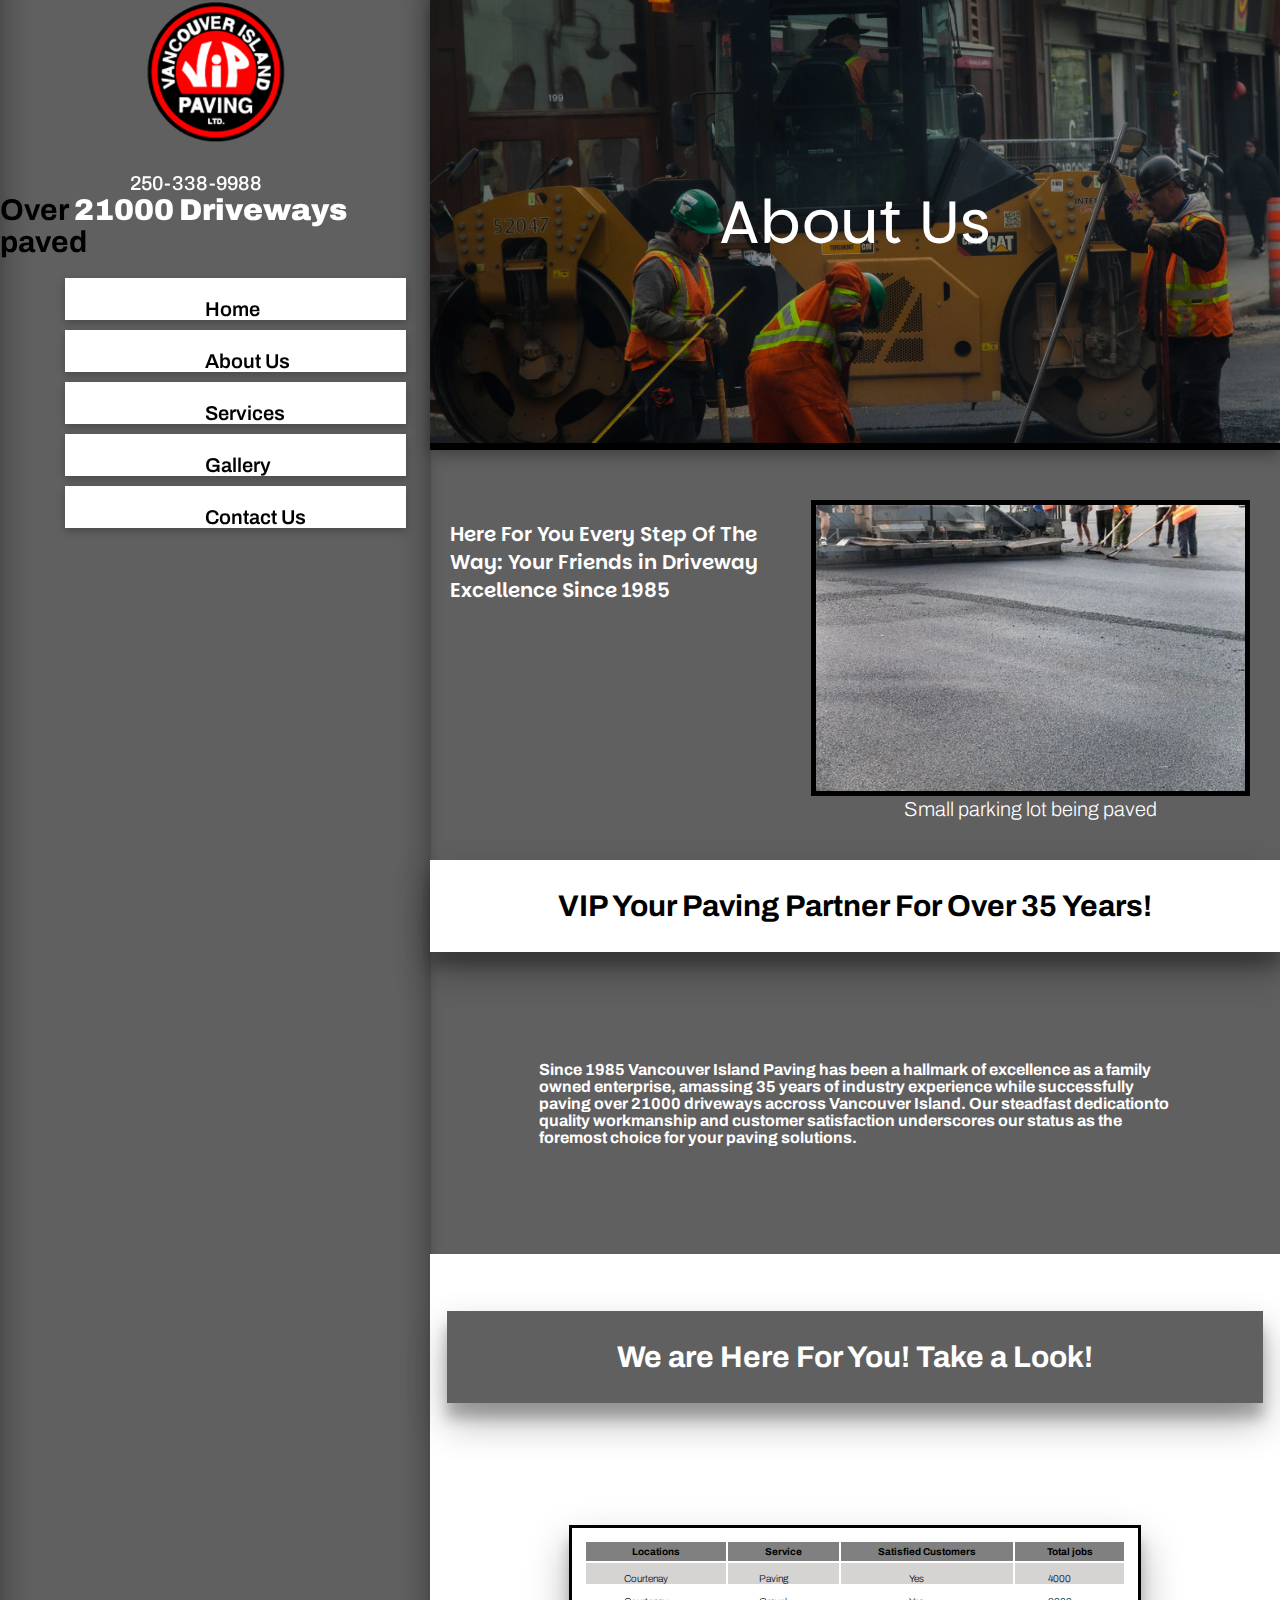
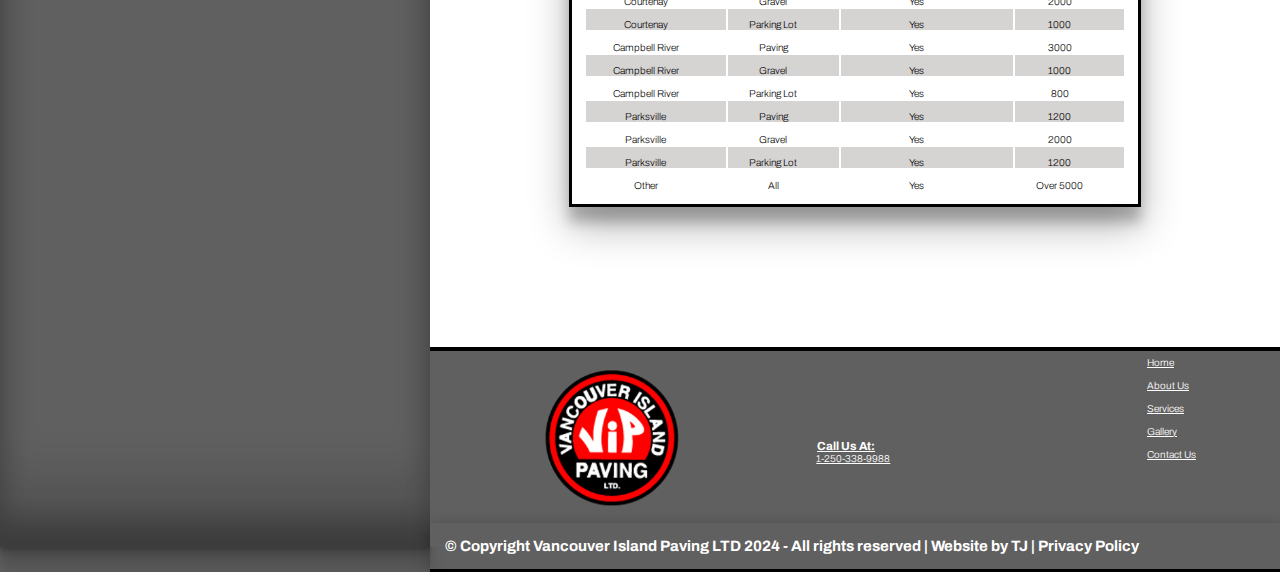
<file: about.html>
<!DOCTYPE html>
<html lang="en">
  <head>
    <link rel="preconnect" href="https://fonts.googleapis.com" />
    <link rel="preconnect" href="https://fonts.gstatic.com" crossorigin />
    <link
      href="https://fonts.googleapis.com/css2?family=Archivo:ital,wght@0,100..900;1,100..900&family=Crimson+Text&family=Fira+Sans+Condensed:ital@0;1&family=Ubuntu:ital,wght@0,300;0,400;0,500;0,700;1,300;1,400;1,500;1,700&display=swap"
      rel="stylesheet"
    />
    <link
      href="https://fonts.googleapis.com/css2?family=Archivo:ital,wght@0,100..900;1,100..900&family=Crimson+Text&family=Fira+Sans+Condensed:ital@0;1&family=Parkinsans:wght@300..800&family=Ubuntu:ital,wght@0,300;0,400;0,500;0,700;1,300;1,400;1,500;1,700&display=swap"
      rel="stylesheet"
    />
    <link rel="stylesheet" href="style.css" />
    <link rel="index" href="index.html" />
    <meta charset="UTF-8" />
    <meta name="viewport" content="width=device-width, initial-scale=1.0" />
    <title>Vancouver Island Paving</title>
  </head>
  <body class="about__body">
    <header>
      <div class="header__scroll__container">
        <img src="Images/LOGO.webp" alt="Vancouver island paving Logo" />
        <div class="header__contact">
          <a href="phone">250-338-9988</a>
          <h2>Over <b>21000 Driveways</b> paved</h2>
        </div>
        <div class="off-screen-menu">
          <ul>
            <li><a href="index.html">Home</a></li>
            <li><a href="about.html">About Us</a></li>
            <li><a href="index.html">Services</a></li>
            <li><a href="gallery.html">Gallery</a></li>
            <li><a href="index.html">Contact Us</a></li>
          </ul>
        </div>
      </div>
      <nav>
        <div class="ham-menu">
          <span></span>
          <span></span>
          <span></span>
        </div>
      </nav>
    </header>
    <div class="wrapper__hero">
      <section class="about__hero">
        <h1>About Us</h1>
      </section>
    </div>
    <section class="meet__the__team">
      <div>
        <h1>
          Here For You Every Step Of The Way: Your Friends in Driveway
          Excellence Since 1985
        </h1>
        <figure>
          <img
            src="Images2/About__us__img__1.webp"
            alt="picture of men paving"
          />
          <figcaption>Small parking lot being paved</figcaption>
        </figure>
      </div>
      <h2>VIP Your Paving Partner For Over 35 Years!</h2>
      <h3>
        Since 1985 Vancouver Island Paving has been a hallmark of excellence as
        a family owned enterprise, amassing 35 years of industry experience
        while successfully paving over 21000 driveways accross Vancouver Island.
        Our steadfast dedicationto quality workmanship and customer satisfaction
        underscores our status as the foremost choice for your paving solutions.
      </h3>
    </section>
    <section class="information__about__us">
      <h2>We are Here For You! Take a Look!</h2>
      <div class="table__container">
        <table>
          <tr>
            <th>Locations</th>
            <th>Service</th>
            <th>Satisfied Customers</th>
            <th>Total jobs</th>
          </tr>

          <tr>
            <td>Courtenay</td>
            <td>Paving</td>
            <td>Yes</td>
            <td>4000</td>
          </tr>
          <tr>
            <td>Courtenay</td>
            <td>Gravel</td>
            <td>Yes</td>
            <td>2000</td>
          </tr>
          <tr>
            <td>Courtenay</td>
            <td>Parking Lot</td>
            <td>Yes</td>
            <td>1000</td>
          </tr>
          <tr>
            <td>Campbell River</td>
            <td>Paving</td>
            <td>Yes</td>
            <td>3000</td>
          </tr>
          <tr>
            <td>Campbell River</td>
            <td>Gravel</td>
            <td>Yes</td>
            <td>1000</td>
          </tr>
          <tr>
            <td>Campbell River</td>
            <td>Parking Lot</td>
            <td>Yes</td>
            <td>800</td>
          </tr>
          <tr>
            <td>Parksville</td>
            <td>Paving</td>
            <td>Yes</td>
            <td>1200</td>
          </tr>
          <tr>
            <td>Parksville</td>
            <td>Gravel</td>
            <td>Yes</td>
            <td>2000</td>
          </tr>
          <tr>
            <td>Parksville</td>
            <td>Parking Lot</td>
            <td>Yes</td>
            <td>1200</td>
          </tr>
          <tr>
            <td>Other</td>
            <td>All</td>
            <td>Yes</td>
            <td>Over 5000</td>
          </tr>
        </table>
      </div>
    </section>
    <footer>
      <div class="footer__contact">
        <img src="Images/LOGO.webp" alt="Vancouver island paving Logo" />
        <div class="footer__call__us">
          <a href="#"
            ><h3>Call Us At:</h3>
            1-250-338-9988</a
          >
        </div>
        <ul>
          <li><a href="index.html">Home</a></li>
          <li><a href="about.html">About Us</a></li>
          <li><a href="index.html">Services</a></li>
          <li><a href="index.html">Gallery</a></li>
          <li><a href="#contant__us">Contact Us</a></li>
        </ul>
      </div>
      <h2>
        © Copyright Vancouver Island Paving LTD 2024 - All rights reserved |
        Website by TJ | Privacy Policy
      </h2>
    </footer>
    <script src="script.js"></script>
  </body>
</html>
</file>
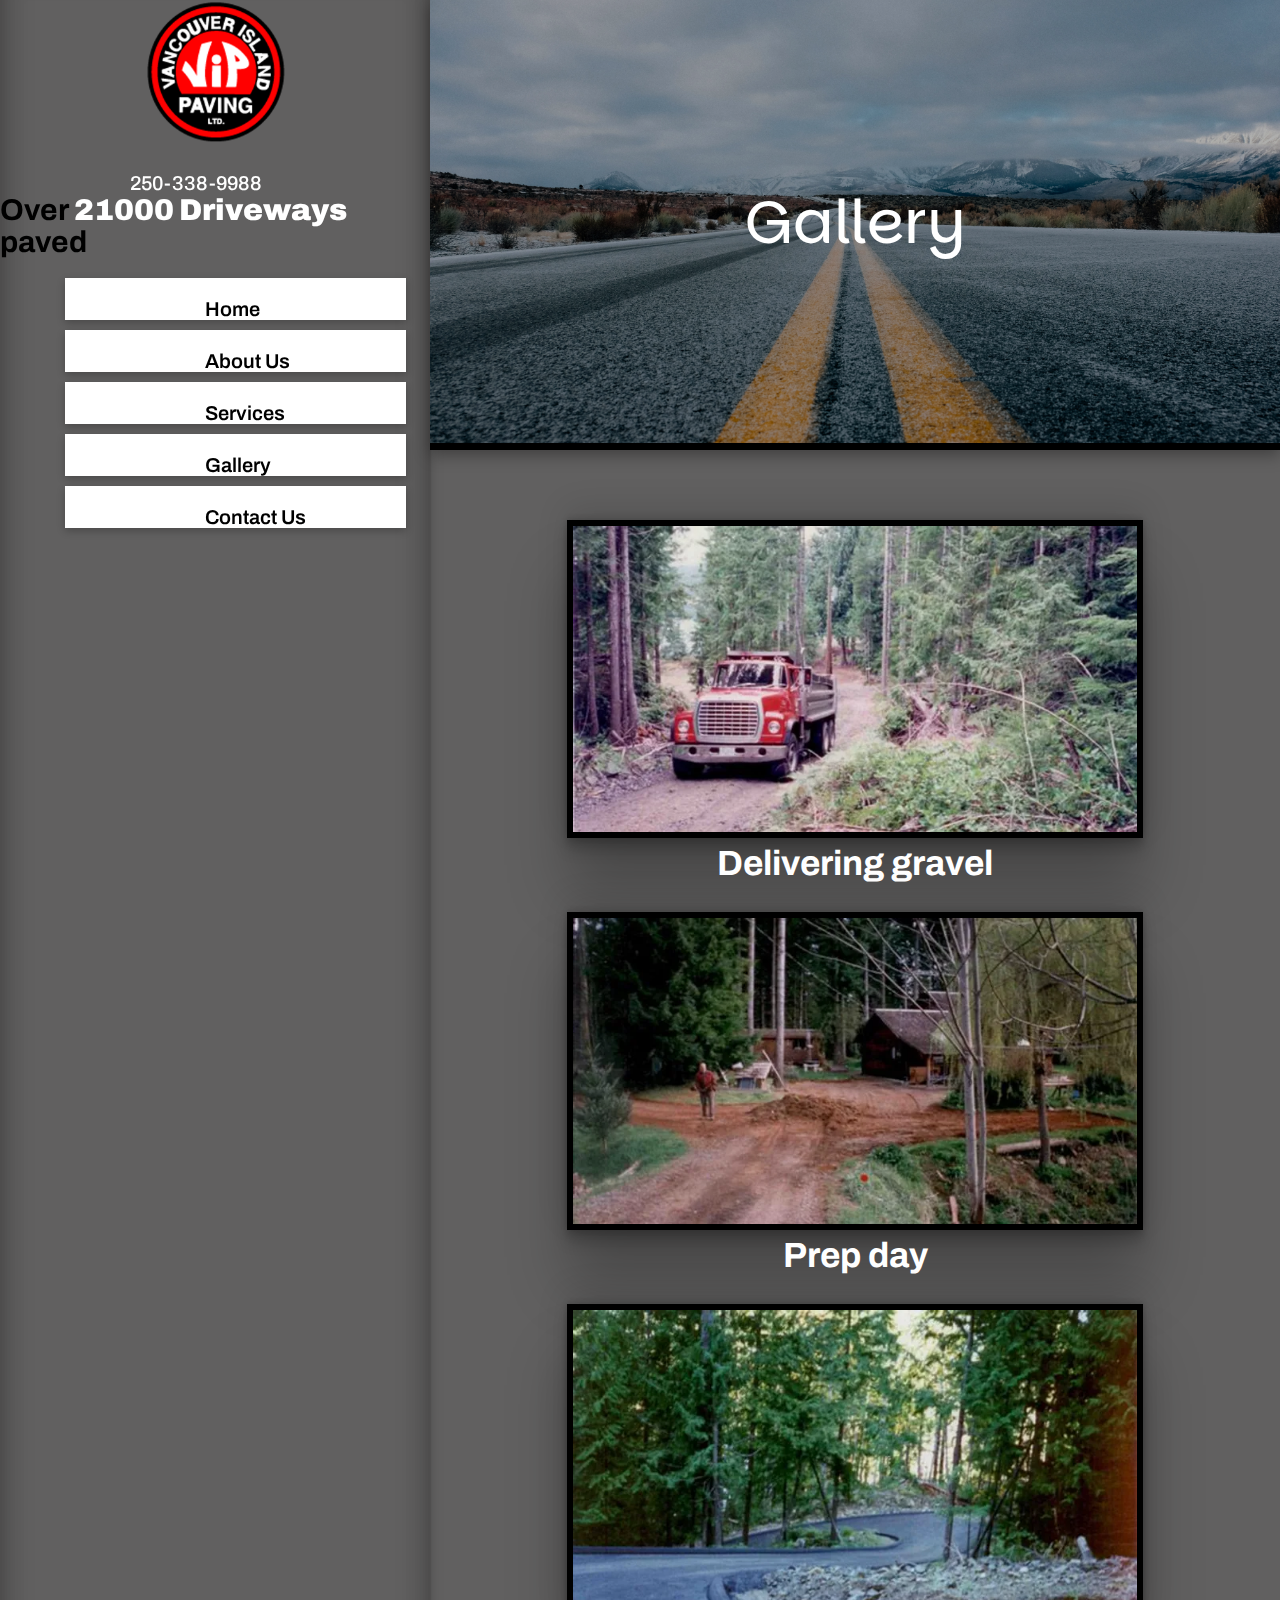
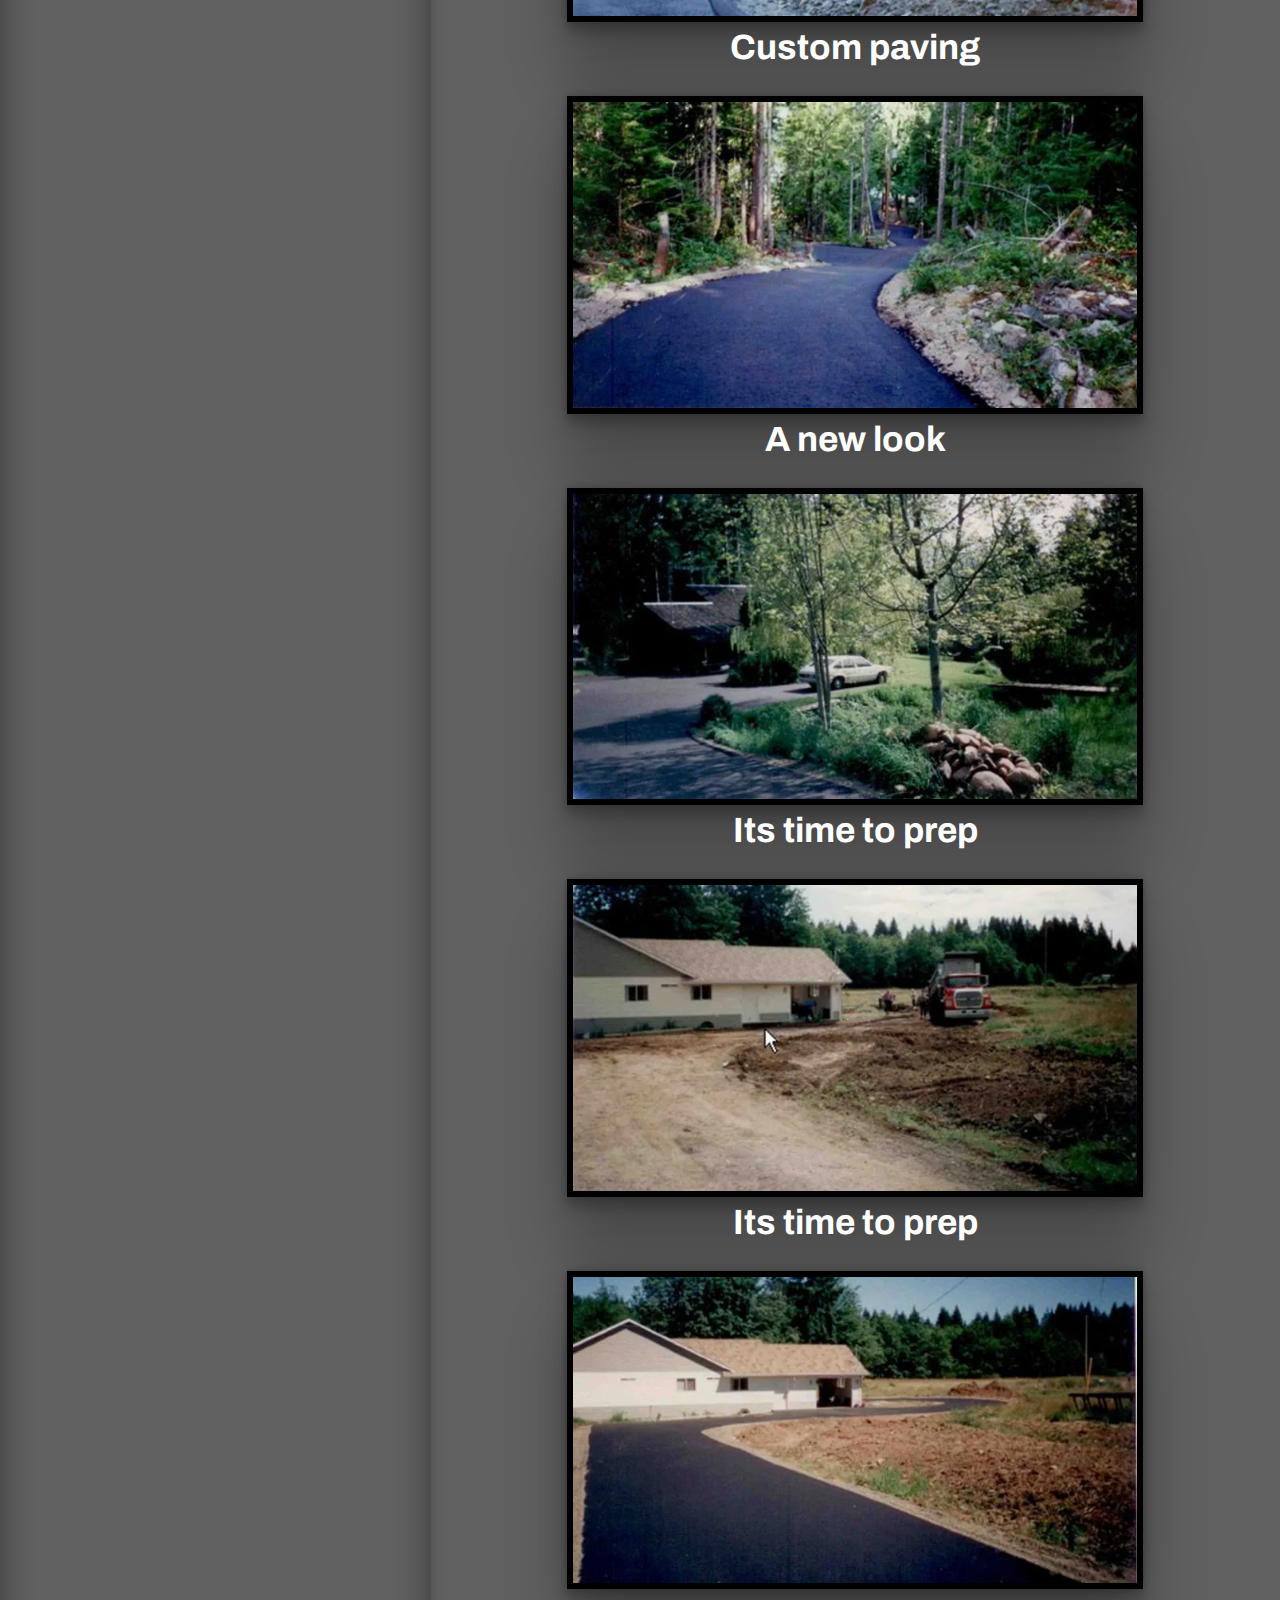
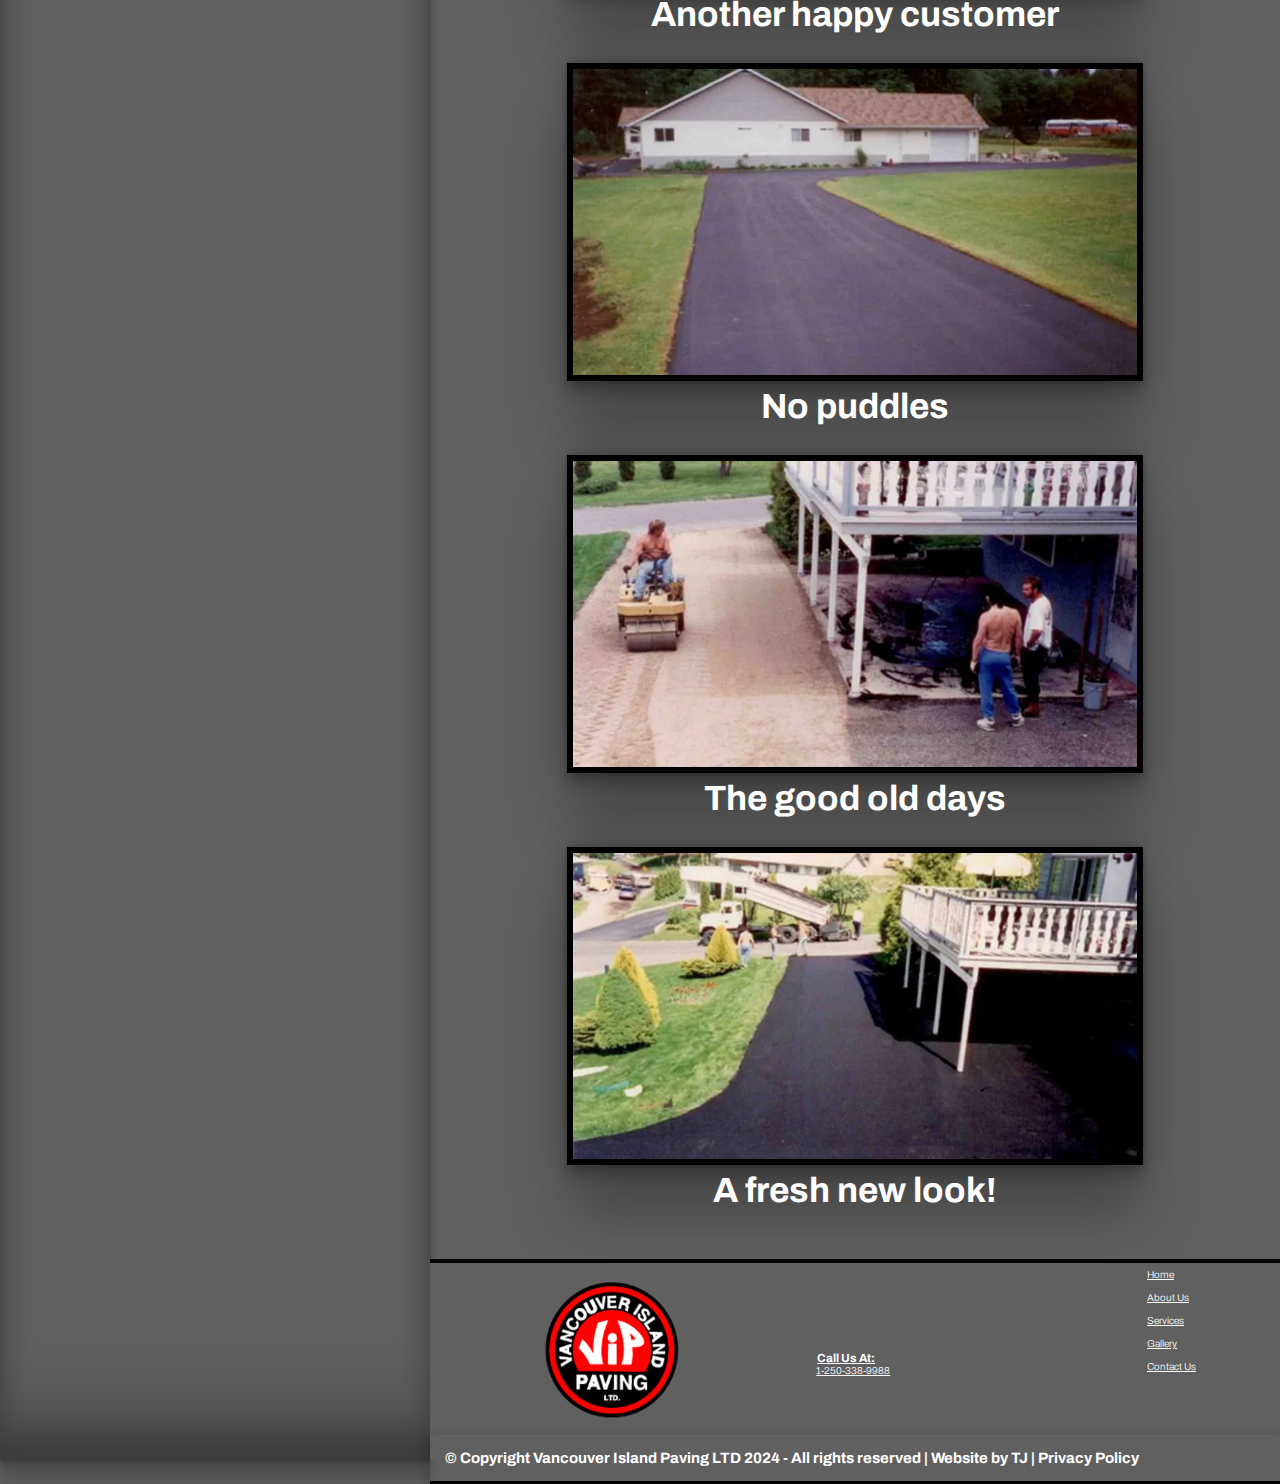
<file: gallery.html>
<!DOCTYPE html>
<html lang="en">
  <head>
    <link rel="stylesheet" href="style.css" />
    <link rel="index" href="index.html" />
    <meta name="viewport" content="width=device-width, initial-scale=1.0" />
    <link rel="preconnect" href="https://fonts.googleapis.com" />
    <link rel="preconnect" href="https://fonts.gstatic.com" crossorigin />
    <link
      href="https://fonts.googleapis.com/css2?family=Archivo:ital,wght@0,100..900;1,100..900&family=Crimson+Text&family=Fira+Sans+Condensed:ital@0;1&family=Ubuntu:ital,wght@0,300;0,400;0,500;0,700;1,300;1,400;1,500;1,700&display=swap"
      rel="stylesheet"
    />
    <link
      href="https://fonts.googleapis.com/css2?family=Archivo:ital,wght@0,100..900;1,100..900&family=Crimson+Text&family=Fira+Sans+Condensed:ital@0;1&family=Parkinsans:wght@300..800&family=Ubuntu:ital,wght@0,300;0,400;0,500;0,700;1,300;1,400;1,500;1,700&display=swap"
      rel="stylesheet"
    />
    <meta charset="UTF-8" />
    <meta name="viewport" content="width=device-width, initial-scale=1.0" />
    <title>Vancouver Island Paving</title>
  </head>
  <body class="gallery__body">
    <header>
      <div class="header__scroll__container">
        <img src="Images/LOGO.webp" alt="Vancouver island paving Logo" />
        <div class="header__contact">
          <a href="phone">250-338-9988</a>
          <h2>Over <b>21000 Driveways</b> paved</h2>
        </div>
        <div class="off-screen-menu">
          <ul>
            <li><a href="index.html">Home</a></li>
            <li><a href="aboutus.html">About Us</a></li>
            <li><a href="#">Services</a></li>
            <li><a href="services.html">Gallery</a></li>
            <li><a href="#contact_us">Contact Us</a></li>
          </ul>
        </div>
      </div>
      <nav>
        <div class="ham-menu">
          <span></span>
          <span></span>
          <span></span>
        </div>
      </nav>
    </header>
    <div class="wrapper__hero">
      <section class="gallery__hero">
        <h1>Gallery</h1>
      </section>
    </div>
    <section class="gallery">
      <figure>
        <figcaption>
          <img src="Images2/Gallery_img_2.webp" alt="gravel delivery photo" />
          <h3>Delivering gravel</h3>
        </figcaption>
      </figure>
      <figure>
        <figcaption>
          <img src="Images2/Gallery_img_3.webp" alt="prepping a job" />
          <h3>Prep day</h3>
        </figcaption>
      </figure>
      <figure>
        <figcaption>
          <img src="Images2/Galler_img_4.webp" alt="custom paving job" />
          <h3>Custom paving</h3>
        </figcaption>
      </figure>
      <figure>
        <figcaption>
          <img
            src="Images2/Gallery_img_5.webp"
            alt="a new drivway freshly paved"
          />
          <h3>A new look</h3>
        </figcaption>
      </figure>
      <figure>
        <figcaption>
          <img
            src="Images2/Gallery_img_6.webp"
            alt="the paving crew prepping a job"
          />
          <h3>Its time to prep</h3>
        </figcaption>
      </figure>
      <figure>
        <figcaption>
          <img
            src="Images2/Gallery_img_7.webp"
            alt="The paving crew prepping a job"
          />
          <h3>Its time to prep</h3>
        </figcaption>
      </figure>
      <figure>
        <figcaption>
          <img
            src="Images2/Gallery_img_8.webp"
            alt="a paving job accomplished"
          />
          <h3>Another happy customer</h3>
        </figcaption>
      </figure>
      <figure>
        <figcaption>
          <img
            src="Images2/Gallery_img_9.webp"
            alt=" a very flat drivaway with no puddles"
          />
          <h3>No puddles</h3>
        </figcaption>
      </figure>
      <figure>
        <figcaption>
          <img
            src="Images2/Gallery_img_10.webp"
            alt="a very old picture of the paving crew working"
          />
          <h3>The good old days</h3>
        </figcaption>
      </figure>
      <figure>
        <figcaption>
          <img
            src="Images2/Gallery_img_11.webp"
            alt="a nice new asphalt driveway for a happy customer"
          />
          <h3>A fresh new look!</h3>
        </figcaption>
      </figure>
    </section>
    <footer>
      <div class="footer__contact">
        <img src="Images/LOGO.webp" alt="Vancouver island paving Logo" />
        <div class="footer__call__us">
          <a href="#"
            ><h3>Call Us At:</h3>
            1-250-338-9988</a
          >
        </div>
        <ul>
          <li><a href="index.html">Home</a></li>
          <li><a href="aboutus.html">About Us</a></li>
          <li><a href="index.html">Services</a></li>
          <li><a href="gallery.html">Gallery</a></li>
          <li><a href="index.html">Contact Us</a></li>
        </ul>
      </div>
      <h2>
        © Copyright Vancouver Island Paving LTD 2024 - All rights reserved |
        Website by TJ | Privacy Policy
      </h2>
    </footer>
    <script src="script.js"></script>
  </body>
</html>
</file>
<file: style.css>
* {
  box-sizing: border-box;
  margin: 0;
}

html {
  font-size: 62.5%;
}

body {
  display: grid;
  grid-template-columns: auto auto;
  grid-template-rows: auto auto auto;
  font-family: "Archivo", sans-serif;
  font-weight: 250;
  font-style: normal;
  font-variation-settings: "wdth" 100;
  background-color: rgb(235, 234, 234);
}
body h1 {
  font-family: "Parkinsans", sans-serif;
}

/*---------------------------------------------------10px to 1200px---MOBILE__INDEX__PAGE---------------------------------*/
@media (min-width: 10px) and (max-width: 600px) {
  body {
    display: block;
    background-color: rgb(235, 234, 234);
  }

  header {
    display: flex;
    justify-content: space-between;
    background-color: rgb(235, 234, 234);
    width: 100%;
    padding: 3%;
    align-content: center;
  }
  .header__contact {
    margin: 3%;
    padding: 3%;
    padding-right: 7%;
  }
  .header__contact a {
    text-decoration: none;
    font-size: 1.4rem;
    font-weight: 500;
    color: black;
  }
  .header__contact b {
    font-size: 1.2rem;
  }
  .header__contact h2 {
    font-size: 1rem;
  }

  header img {
    width: 60%;
  }

  .ham-menu {
    color: black;
    text-align: center;
    height: 50px;
    width: 50px;
    margin-left: auto;
    position: relative;
    align-items: flex-end;
  }
  .ham-menu span {
    height: 5px;
    width: 100%;
    background-color: rgb(11, 1, 1);
    border-radius: 25px;
    position: absolute;
    top: 50%;
    left: 50%;
    transform: translate(-50%, -50%);
    transition: 2s ease;
  }
  .ham-menu span:nth-child(1) {
    top: 25%;
  }
  .ham-menu span:nth-child(3) {
    top: 75%;
  }
  .off-screen-menu {
    background-color: rgb(235, 234, 234);
    border: solid black 3px;
    width: 100%;
    max-width: 450px;
    height: 100vh;
    position: fixed;
    right: -450px;
    text-align: center;
    font-size: 3em;
    z-index: 4;
  }
  nav {
    display: flex;
    padding: 1rem;
  }
  .ham-menu.active span:nth-child(1) {
    transform: translate(-50%, -50%) rotate(45deg);
    top: 50%;
  }
  .ham-menu.active span:nth-child(2) {
    opacity: 0;
  }
  .ham-menu.active span:nth-child(3) {
    top: 50%;
    transform: translate(-50%, -50%) rotate(-45deg);
  }
  .off-screen-menu ul {
    list-style: none;
  }
  .off-screen-menu.active ul li {
    list-style: none;
    display: flex;
    flex-direction: column;
    align-content: space-between;
    justify-content: center;
  }

  .off-screen-menu li a {
    text-decoration: none;
    font-weight: 600;
    color: black;
    padding: 2rem;
    margin: 1rem;
    background-color: white;
    border-radius: 25px;
    width: 95%;
    transition: 1s;
    box-shadow: rgba(0, 0, 0, 0.16) 0px 1px 4px, rgb(51, 51, 51) 0px 0px 0px 3px;
  }
  .off-screen-menu li a:hover {
    text-decoration: none;
    font-weight: 600;
    color: white;
    padding: 2rem;
    margin: 1rem;
    background-color: black;
    border-radius: 25px;
    width: 95%;
    transition: 1s;
    box-shadow: rgba(0, 0, 0, 0.16) 0px 1px 4px, rgb(51, 51, 51) 0px 0px 0px 3px;
  }
  .off-screen-menu.active {
    border: solid black 3px;
    border-radius: 25px;
    box-shadow: rgba(0, 0, 0, 0.25) 0px 54px 55px,
      rgba(0, 0, 0, 0.12) 0px -12px 30px, rgba(0, 0, 0, 0.12) 0px 4px 6px,
      rgba(0, 0, 0, 0.17) 0px 12px 13px, rgba(0, 0, 0, 0.09) 0px -3px 5px;
    top: 10rem;
    right: 1rem;
    transition: 2s;
    z-index: 4;
  }
  /*---------------------------------------------HERO SECTION BEGINS HERE---------------------------------------*/
  .hero {
    padding: 20px;
    display: flex;
    flex-direction: column;
    text-align: justify;
    height: 50vh;
    justify-content: center;
    align-items: center;
    background-image: url(Images/yellowlines.jpg);
    background-position: center;
    background-size: cover;
    position: relative;
  }
  .hero > * {
    position: relative;
    z-index: 1;
  }
  .hero:after {
    content: "";
    position: absolute;
    left: 0;
    top: 0;
    width: 100%;
    height: 100%;
    background-color: rgba(0, 0, 0, 0.3);
    z-index: 2;
  }
  .hero h1 {
    font-size: 4rem;
    font-weight: 420;
    color: white;
    z-index: 3;
    font-family: "Parkinsans", sans-serif;
  }
  /*--------------------------------------SCROLL-TO-CONTACT-US-BUTTON--------------------------------*/
  .scroll__to__contact__section {
    background-color: red;
    border-radius: 20px;
    width: 10rem;
    position: sticky;
    z-index: 3;
    left: 50rem;
    transition: 1s;
    padding-bottom: 6px;
  }
  .scroll__to__contact__section:hover {
    background-color: white;
    border-radius: 25px;
    width: 10rem;
    position: sticky;
    z-index: 3;
    transition: 1s;
    cursor: pointer;
  }

  .scroll__to__contact__section h2 {
    padding: 2%;
    text-align: center;
    font-size: 2rem;
  }
  /*-----------------------------------ABOUT-US-SECTION-------------------------------------*/
  .about__us {
    font-size: 1rem;
    line-height: 1.5rem;
    padding: 10%;
    margin: 0;
  }
  .about__us h2 {
    padding: 5%;
    font-weight: 600;
    color: black;
  }
  .about__us h2 b {
    font-size: 2.5rem;
    font-weight: 500;
  }
  .about__us div {
    border-radius: 15px;
    border: red solid 3px;
    padding: 3%;
    margin: 3rem;
    box-shadow: rgba(0, 0, 0, 0.35) 0px 5px 15px;
  }
  /*-------------------------------------SERVICES-SECTION--(INCLUDES 3 SECTIONS)------------------------------*/
  .asphalt__services {
    background-color: rgb(97, 96, 96);
    width: 100%;
    color: white;
  }
  .asphalt__services a {
    float: right;
    margin: 2rem;
    padding: 1rem;
    text-decoration: none;
    background-color: white;
    border: solid red 4px;
    color: #000000;
    font-size: 2rem;
    border-radius: 25px;
    box-shadow: rgba(0, 0, 0, 0.35) 0px 5px 15px;
  }
  .asphalt__services h2 {
    box-shadow: rgba(0, 0, 0, 0.35) 0px 5px 15px;
    margin-bottom: 1rem;
  }
  .asphalt__services img {
    display: flex;
    flex-direction: column;
    text-align: justify;
    height: 70vh;
    width: 100%;
    object-fit: cover;
    justify-content: center;
    align-items: center;
    background-position: center;
    background-size: cover;
    position: relative;
  }
  .asphalt__services h2 {
    padding: 5%;
    font-size: 4rem;
    text-align: center;
  }
  .asphalt__services h3 {
    padding: 5%;
    font-size: 2rem;
    font-weight: 300;
  }
  .gravel__services a {
    float: right;
    margin: 2rem;
    padding: 1rem;
    text-decoration: none;
    background-color: white;
    border: solid red 4px;
    color: black;
    font-size: 2rem;
    border-radius: 25px;
    box-shadow: rgba(0, 0, 0, 0.35) 0px 5px 15px;
  }
  .gravel__services img {
    display: flex;
    flex-direction: column;
    text-align: justify;
    height: 70vh;
    width: 100%;
    object-fit: cover;
    justify-content: center;
    align-items: center;
    background-position: center;
    background-size: cover;
    position: relative;
  }
  .gravel__services h2 {
    padding: 5%;
    font-size: 4rem;
    text-align: center;
    box-shadow: rgba(0, 0, 0, 0.35) 0px 5px 15px;
    margin-bottom: 1rem;
  }
  .gravel__services h3 {
    padding: 5%;
    font-size: 2rem;
    font-weight: 300;
  }
  .parkinglot__services a {
    float: right;
    margin: 2rem;
    padding: 1rem;
    text-decoration: none;
    background-color: white;
    border: solid red 4px;
    color: black;
    font-size: 2rem;
    border-radius: 25px;
    box-shadow: rgba(0, 0, 0, 0.35) 0px 5px 15px;
  }
  .parkinglot__services {
    background-color: rgb(97, 96, 96);
    color: white;
  }
  .parkinglot__services img {
    display: flex;
    flex-direction: column;
    text-align: justify;
    height: 70vh;
    width: 100%;
    object-fit: cover;
    justify-content: center;
    align-items: center;
    background-position: center;
    background-size: cover;
    position: relative;
  }
  .parkinglot__services h2 {
    box-shadow: rgba(0, 0, 0, 0.35) 0px 5px 15px;
    margin-bottom: 1rem;
    padding: 5%;
    font-size: 4rem;
    text-align: center;
  }
  .parkinglot__services h3 {
    padding: 5%;
    font-size: 2rem;
    font-weight: 300;
  }
  /*------------------------------------CONTACT-US-SECTION-------------------------------------*/
  .contact__us {
    width: 80%;
    height: auto;
    border: solid red 4px;
    margin: 3rem auto;
    padding: 2rem;
    box-shadow: rgba(0, 0, 0, 0.35) 0px 5px 15px;
  }
  .contact__us h2 {
    font-size: 3rem;
    padding: 1rem;
    text-align: center;
    border-bottom: black solid 2px;
    margin-bottom: 3rem;
  }
  .contact__us p {
    display: flex;
    align-items: center;
    gap: 2px;
  }
  table {
    font-size: 1rem;
  }
  .txt {
    width: 95%;
    height: 3rem;
    border-radius: 8px;
    margin: 1rem;
  }
  .txtarea {
    width: 95%;
    height: 10rem;
    border-radius: 8px;
    margin: 1rem;
  }

  td {
    padding: 10px 20px 0px 0px;
  }
  .btn {
    width: 95%;
    height: 3rem;
    border-radius: 8px;
    margin: 1rem;
    background-color: rgb(82, 82, 246);
    border-radius: 5px;
  }
  .msg {
    display: flex;
    flex-direction: column;
  }

  .wrapper__contact {
    display: flex;
    flex-direction: column;
  }
  label {
    text-align: center;
    font-size: 2rem;
    padding: 3%;
  }
  .radio {
    padding: 10px;
  }
  .radio-div {
    display: flex;
    gap: 10px;
    padding: 10px;
  }
  /*-------------------------------------------------FOOTER-------------------------------------------*/
  footer {
    display: flex;
    flex-direction: column;
    justify-content: center;
    gap: 3px;
    background-color: rgb(97, 96, 96);
    width: 100%;
    height: auto;
    border-top: solid black 4px;
    color: white;
  }
  footer h2 {
    padding: 1em;
    border-bottom: solid black 3px;
    box-shadow: rgba(0, 0, 0, 0.35) 0px 5px 15px;
    width: 100%;
  }
  .footer__contact {
    display: flex;
    flex-wrap: wrap;
    justify-content: center;
    width: 30rem;
    margin: auto;
  }
  .footer__contact img {
    width: 10rem;
    margin: auto;
    padding: 2rem;
  }
  .footer__contact ul {
    list-style: none;
    justify-content: center;
  }
  .footer__contact a {
    padding: 3%;
    color: white;
    margin: 5%;
    font-weight: 300;
    width: 25rem;
  }
  .footer__contact li {
    padding: 6px;
    width: 15rem;
  }
  .footer__contact h3 {
    padding: 1%;
    margin-top: 3rem;
    margin-right: 0;
  }
  .footer__call__us {
    display: flex;
    align-items: center;
  }
}
/*-----------------------------------------------END-OF-MOBILE----------------------------------*/
/*------------------------------------------------(601PX AND UP)--------------------------------*/
@media (min-width: 601px) and (max-width: 18000px) {
  body {
    display: grid;
    grid-template-columns: auto auto;
    grid-template-rows: auto auto auto auto auto auto auto;
  }

  header {
    align-items: center;
    display: flex;
    flex-direction: column;
    gap: 9rem;
    grid-column: 1;
    grid-row: 1/8;
    width: 43em;
    height: auto;
    background-color: rgb(97, 96, 96);
    color: white;
    box-shadow: rgba(0, 0, 0, 0.17) 0px -23px 25px 0px inset,
      rgba(0, 0, 0, 0.15) 0px -36px 30px 0px inset,
      rgba(0, 0, 0, 0.1) 0px -79px 40px 0px inset,
      rgba(0, 0, 0, 0.06) 0px 2px 1px, rgba(0, 0, 0, 0.09) 0px 4px 2px,
      rgba(0, 0, 0, 0.09) 0px 8px 4px, rgba(0, 0, 0, 0.09) 0px 16px 8px,
      rgba(0, 0, 0, 0.09) 0px 32px 16px;
  }

  .header__contact {
    justify-content: center;
    text-decoration: none;
    font-size: 2rem;
    font-weight: 500;
    color: black;
    padding-top: 2rem;
    align-items: center;
    gap: 10rem;
  }
  .header__scroll__container img {
    width: 14rem;
  }
  .header__contact b {
    color: white;
  }
  .header__contact a {
    text-decoration: none;
    color: white;
    margin-left: 13rem;
    width: 5em;
  }
  .off-screen-menu a {
    color: black;
    font-size: 2rem;
    font-weight: 600;
    text-decoration: none;
    transition: 4s;
  }
  .off-screen-menu a:hover {
    color: white;
    font-size: 2rem;
    font-weight: 600;
    text-decoration: none;
    transition: 1s;
  }
  .off-screen-menu li {
    padding-top: 2rem;
    list-style: none;
    margin: 1rem;
    background: white;
    padding-left: 14rem;
    padding-right: 10rem;
    box-shadow: rgba(0, 0, 0, 0.24) 0px 3px 8px;
    transition: 2s;
  }
  .off-screen-menu li:hover {
    padding-top: 2rem;
    list-style: none;
    margin: 0;
    color: white;
    background: black;
    padding-left: 14rem;
    padding-right: 11rem;
    box-shadow: rgba(252, 2, 2, 0.25) 0px 54px 55px,
      rgba(255, 4, 4, 0.12) 0px -12px 30px, rgba(249, 2, 2, 0.12) 0px 4px 6px,
      rgba(255, 2, 2, 0.17) 0px 12px 13px, rgba(255, 2, 2, 0.09) 0px -3px 5px;
  }
  .header__scroll__container {
    position: fixed;
    display: flex;
    gap: 1rem;
    flex-direction: column;
    align-items: center;
  }

  /*--------------------------------------HERO-SECTION-------------------------------------*/
  .hero {
    grid-row: 1;
    grid-column: 2;
    padding: 20px;
    display: flex;
    flex-direction: column;
    text-align: justify;
    height: 50vh;
    justify-content: center;
    align-items: center;
    background-image: url(Images/yellowlines.jpg);
    background-position: center;
    background-size: cover;
    position: relative;
  }
  .hero > * {
    position: relative;
    z-index: 1;
  }
  .hero:after {
    content: "";
    position: absolute;
    left: 0;
    top: 0;
    width: 100%;
    height: 100%;
    background-color: rgba(0, 0, 0, 0.3);
    z-index: 2;
  }
  .hero h1 {
    font-size: 5rem;
    font-weight: 420;
    color: white;
    z-index: 3;
    font-family: "Parkinsans", sans-serif;
  }
  /*--------------------------------------SCROLL-TO-CONTACT-US-BUTTON--------------------------------*/
  .scroll__to__contact__section {
    background-color: red;
    border-radius: 25px;
    width: 10rem;
    position: sticky;
    z-index: 3;
    left: 50rem;
    transition: 1s;
    padding-bottom: 6px;
    margin-top: 2rem;
  }
  .scroll__to__contact__section:hover {
    background-color: white;
    border-radius: 15px;
    width: 10rem;
    position: sticky;
    z-index: 3;
    left: 50rem;
    transition: 1s;
    cursor: pointer;
  }
  .scroll__to__contact__section h2 {
    padding: 2%;
    text-align: center;
    font-size: 2rem;
  }
  /*-----------------------------------ABOUT-US-SECTION-------------------------------------*/
  .about__us {
    grid-row: 2;
    grid-column: 2;
    font-size: 1rem;
    line-height: 1.5rem;
    padding: 10%;
    margin: 0;
  }
  .about__us h2 {
    padding: 5%;
    font-weight: 600;
    font-size: 2rem;
    color: black;
    line-height: 1.2;
  }
  .about__us h2 b {
    font-size: 5rem;
    font-weight: 600;
    background-color: rgb(97, 96, 96);
    width: 100%;
    justify-self: center;
    padding: 3rem;
    margin: 0;
    box-shadow: rgba(0, 0, 0, 0.35) 0px 5px 15px;
    color: white;
  }
  .about__us div {
    border-radius: 15px;
    border: red solid 6px;
    padding: 3%;
    margin: 3rem;
    box-shadow: rgba(0, 0, 0, 0.35) 0px 5px 15px;
  }
  /*-------------------------------------SERVICES-SECTION--(INCLUDES 3 SECTIONS)------------------------------*/
  .asphalt__services {
    grid-row: 3;
    grid-column: 2;
    background-color: rgb(97, 96, 96);
    width: 100%;
    color: white;
  }
  .asphalt__services a {
    float: right;
    margin: 2rem;
    padding: 1rem;
    text-decoration: none;
    background-color: white;
    border: solid red 4px;
    color: black;
    font-size: 2rem;
    border-radius: 25px;
    box-shadow: rgba(0, 0, 0, 0.35) 0px 5px 15px;
  }
  .asphalt__services h2 {
    box-shadow: rgba(0, 0, 0, 0.35) 0px 5px 15px;
    margin-bottom: 1rem;
  }
  .asphalt__services img {
    display: flex;
    flex-direction: column;
    text-align: justify;
    height: 70vh;
    width: 100%;
    object-fit: cover;
    justify-content: center;
    align-items: center;
    background-position: center;
    background-size: cover;
    position: relative;
  }
  .asphalt__services h2 {
    padding: 5%;
    font-size: 4rem;
    text-align: center;
  }
  .asphalt__services h3 {
    padding: 5%;
    font-size: 2rem;
    font-weight: 300;
  }
  /*----------------------------------GRAVEL__SERVICES------------------------------------*/
  .gravel__services {
    grid-row: 4;
    grid-column: 2;
  }
  .gravel__services a {
    float: right;
    margin: 2rem;
    padding: 1rem;
    text-decoration: none;
    background-color: white;
    border: solid red 4px;
    color: black;
    font-size: 2rem;
    border-radius: 25px;
    box-shadow: rgba(0, 0, 0, 0.35) 0px 5px 15px;
  }
  .gravel__services img {
    display: flex;
    flex-direction: column;
    text-align: justify;
    height: 70vh;
    width: 100%;
    object-fit: cover;
    justify-content: center;
    align-items: center;
    background-position: center;
    background-size: cover;
    position: relative;
  }
  .gravel__services h2 {
    padding: 5%;
    font-size: 4rem;
    text-align: center;
    box-shadow: rgba(0, 0, 0, 0.35) 0px 5px 15px;
    margin-bottom: 1rem;
  }
  .gravel__services h3 {
    padding: 5%;
    font-size: 2rem;
    font-weight: 300;
  }
  /*------------------------------------------PARKING__LOT__SERVICES------------------------------*/
  .parkinglot__services {
    grid-row: 5;
    grid-column: 2;
  }
  .parkinglot__services a {
    float: right;
    margin: 2rem;
    padding: 1rem;
    text-decoration: none;
    background-color: white;
    border: solid red 4px;
    color: black;
    font-size: 2rem;
    border-radius: 25px;
    box-shadow: rgba(0, 0, 0, 0.35) 0px 5px 15px;
  }
  .parkinglot__services {
    background-color: rgb(97, 96, 96);
    color: white;
  }
  .parkinglot__services img {
    display: flex;
    flex-direction: column;
    text-align: justify;
    height: 70vh;
    width: 100%;
    object-fit: cover;
    justify-content: center;
    align-items: center;
    background-position: center;
    background-size: cover;
    position: relative;
  }
  .parkinglot__services h2 {
    box-shadow: rgba(0, 0, 0, 0.35) 0px 5px 15px;
    margin-bottom: 1rem;
    padding: 5%;
    font-size: 4rem;
    text-align: center;
  }
  .parkinglot__services h3 {
    padding: 5%;
    font-size: 2rem;
    font-weight: 300;
  }
  /*------------------------------------CONTACT-US-SECTION-------------------------------------*/
  .contact__us {
    grid-row: 6;
    grid-column: 2;
    width: 80%;
    height: auto;
    border: solid red 4px;
    margin: 3rem auto;
    padding: 2rem;
    box-shadow: rgba(0, 0, 0, 0.35) 0px 5px 15px;
  }
  .contact__us h2 {
    font-size: 3rem;
    padding: 1rem;
    text-align: center;
    border-bottom: black solid 2px;
    margin-bottom: 3rem;
  }

  table {
    font-size: 1rem;
  }
  .txt {
    width: 95%;
    height: 3rem;
    border-radius: 8px;
    margin: 1rem;
  }
  .txtarea {
    width: 95%;
    height: 10rem;
    border-radius: 8px;
    margin: 1rem;
  }

  td {
    padding: 10px 20px 0px 0px;
  }
  .btn {
    width: 95%;
    height: 3rem;
    border-radius: 8px;
    margin: 1rem;
    background-color: rgb(82, 82, 246);
    border-radius: 5px;
  }
  .msg {
    display: flex;
    flex-direction: column;
  }

  .wrapper__contact {
    display: flex;
    flex-direction: column;
  }
  label {
    text-align: center;
    font-size: 2rem;
    padding: 3%;
  }
  .radio {
    padding: 10px;
  }
  /*-------------------------------------------------FOOTER-------------------------------------------*/
  footer {
    grid-row: 7;
    grid-column: 2;
    display: flex;
    flex-wrap: wrap;
    background-color: rgb(97, 96, 96);
    width: 100%;
    height: 20em;
    border-top: solid black 4px;
    color: white;
  }
  footer h2 {
    padding: 1em;
    border-bottom: solid black 3px;
    box-shadow: rgba(0, 0, 0, 0.35) 0px 5px 15px;
    width: 100%;
  }
  .footer__contact {
    display: flex;
    width: 100%;
    justify-content: space-evenly;
    margin: 0;
  }
  .footer__contact img {
    width: 20%;
    float: left;
    margin: auto;
    padding: 2%;
  }
  .footer__contact ul {
    list-style: none;
    width: auto;
  }
  .footer__contact a {
    padding: 3%;
    color: white;
    margin: 5%;
    font-weight: 300;
  }
  .footer__contact li {
    padding: 6px;
    width: 15rem;
  }
  .footer__contact h3 {
    padding: 1%;
    margin-top: 3rem;
    margin-right: 0;
  }
  .footer__call__us {
    display: flex;
    align-items: center;
    width: 35%;
  }
}
/*--------------------------------------------------------------------------------------*/
/*-------------------------------------------GALLERY__PAGE------------------------------*/
/*--------------------------------------10px__to__600px__MOBILE-------------------------*/
@media (min-width: 10px) and (max-width: 600px) {
  header {
    grid-row: 1;
    grid-column: 1;
  }
  .wrapper__hero {
    grid-row: 3;
    grid-column: 1;
  }
  .gallery {
    grid-row: 4;
    grid-column: 1;
  }
  footer {
    grid-row: 5;
    grid-column: 1;
  }
  .footer__call__us a {
    text-align: center;
  }
}

.gallery__body {
  display: grid;
  grid-template-columns: auto;
  grid-template-rows: auto auto auto;
  background-color: rgb(97, 96, 96);
}

/*---------------------------------------------HERO SECTION BEGINS HERE---------------------------------------*/
.gallery__hero {
  grid-row: 1;
  grid-column: 2;
  padding: 20px;
  display: flex;
  flex-direction: column;
  text-align: justify;
  height: 50vh;
  justify-content: center;
  align-items: center;
  background-image: url(Images/highway2.jpg);
  background-position: center;
  background-size: cover;
  position: relative;
  box-shadow: rgba(0, 0, 0, 0.35) 0px 5px 15px;
  border-bottom: solid black 7px;
}
.gallery__hero > * {
  position: relative;
  z-index: 1;
}
.gallery__hero:after {
  content: "";
  position: absolute;
  left: 0;
  top: 0;
  width: 100%;
  height: 100%;
  background-color: rgba(0, 0, 0, 0.3);
  z-index: 2;
}
.gallery__hero h1 {
  font-size: 6rem;
  font-weight: 420;
  color: white;
  z-index: 3;
}
.gallery {
  display: flex;
  flex-wrap: wrap;
  gap: 3rem;
  justify-content: center;
  padding-top: 7rem;
  padding-bottom: 5rem;
}
.gallery img {
  width: 80%;
  border: solid black 6px;
  transition: 4s;
  box-shadow: rgba(0, 0, 0, 0.25) 0px 54px 55px,
    rgba(0, 0, 0, 0.12) 0px -12px 30px, rgba(0, 0, 0, 0.12) 0px 4px 6px,
    rgba(0, 0, 0, 0.17) 0px 12px 13px, rgba(0, 0, 0, 0.09) 0px -3px 5px;
}
figcaption {
  text-align: center;
  font-size: 3rem;
  color: white;
}
figure {
  justify-content: center;
  margin: auto;
}
.gallery img:hover {
  justify-content: center;
  margin: auto;
  width: 100%;
  border: solid black 10px;
  transition: 2s;
  box-shadow: rgba(252, 2, 2, 0.25) 0px 54px 55px,
    rgba(255, 4, 4, 0.12) 0px -12px 30px, rgba(249, 2, 2, 0.12) 0px 4px 6px,
    rgba(255, 2, 2, 0.17) 0px 12px 13px, rgba(255, 2, 2, 0.09) 0px -3px 5px;
}
/*-------------------------------------------------------------------------------------------------------------------*/
/*--------------------------------------------------------------------------------------*/
/*-------------------------------------------ABOUT__PAGE------------------------------*/
/*--------------------------------------10px__to__600px__MOBILE-------------------------*/

@media (min-width: 10px) and (max-width: 600px) {
  .about__body {
    display: grid;
    grid-template-columns: auto;
    grid-row: 7;
  }
  header {
    grid-column: 1;
    grid-row: 1;
  }
  .header__contact {
    margin-right: 0;
    padding-right: 0;
    width: 40%;
  }
  .ham__menu {
    margin-right: 0;
    padding-left: 3rem;
    margin-right: 20rem;
  }
  header img {
    width: 10rem;
    padding: 2rem;
  }
  .header__scroll__container {
    display: flex;
  }

  .about__hero {
    grid-column: 1;
    grid-row: 3;
    padding: 20px;
    display: flex;
    flex-direction: column;
    text-align: justify;
    height: 50vh;
    justify-content: center;
    align-items: center;
    background-image: url(Images2/About__us__hero_img.jpg);
    background-position: center;
    background-size: cover;
    position: relative;
    box-shadow: rgba(0, 0, 0, 0.35) 0px 5px 15px;
    border-bottom: solid black 7px;
  }
  .about__hero > * {
    position: relative;
    z-index: 1;
  }
  .about__hero:after {
    content: "";
    position: absolute;
    left: 0;
    top: 0;
    width: 100%;
    height: 100%;
    background-color: rgba(0, 0, 0, 0.3);
    z-index: 2;
  }
  .about__hero h1 {
    font-size: 4rem;
    font-weight: 420;
    color: white;
    z-index: 3;
    font-family: "Parkinsans", sans-serif;
  }
  .meet__the__team {
    margin-top: 5rem;
    grid-column: 1;
    grid-row: 4;
    justify-self: center;
    display: flex;
    justify-content: center;
    font-size: 1rem;
  }
  .meet__the__team div {
    display: flex;
    flex-wrap: wrap;
    justify-content: center;
    padding-right: 20%;
    margin: 0;
  }
  .meet__the__team h1 {
    width: 100%;
    margin: auto;
    padding: 0;
    font-size: 0.5rem;
    font-family: "Parkinsans", sans-serif;
  }

  .meet__the__team figure img {
    justify-self: center;
  }
  .meet__the__team h3 {
    padding: 2%;
  }

  .meet__the__team figure {
    display: flex;
    flex-direction: column;
    justify-content: center;
  }
  .information__about__us {
    grid-column: 1;
    grid-row: 5;
  }
  footer {
    grid-column: 1;
    grid-row: 6;
    justify-self: center;
  }
  .footer__call__us {
    padding: 5rem;
    height: 8rem;
  }

  .footer__call__us h3 {
    margin: 0;
    padding: 0;
    height: 1rem;
  }
  .footer__call__us a {
    margin: 0;
    padding: 3px;
  }
  .about__body h3 {
    padding-top: 3rem;
    padding-bottom: 3rem;
  }
}

.about__body {
  display: grid;
  grid-template-columns: auto auto;
  grid-template-rows: auto auto auto;
  background-color: rgb(97, 96, 96);
}
.about__hero {
  grid-row: 2;
  grid-column: 2;
  padding: 20px;
  display: flex;
  flex-direction: column;
  text-align: justify;
  height: 50vh;
  justify-content: center;
  align-items: center;
  background-image: url(Images2/About__us__hero_img.jpg);
  background-position: center;
  background-size: cover;
  position: relative;
  box-shadow: rgba(0, 0, 0, 0.35) 0px 5px 15px;
  border-bottom: solid black 7px;
}
.about__hero > * {
  position: relative;
  z-index: 1;
}
.about__hero:after {
  content: "";
  position: absolute;
  left: 0;
  top: 0;
  width: 100%;
  height: 100%;
  background-color: rgba(0, 0, 0, 0.3);
  z-index: 2;
}
.about__hero h1 {
  font-size: 6rem;
  font-weight: 420;
  color: white;
  z-index: 3;
  padding: 10%;
}
.meet__the__team {
  display: flex;
  flex-direction: column;
  justify-content: center;
  margin-top: 5rem;
  color: white;
}
.meet__the__team img {
  width: 100%;
  border: solid black 5px;
  transition: 2s;
  margin: 0;
  padding: 0;
}
.meet__the__team figure {
  width: 55%;

  margin-right: 3rem;
}
.meet__the__team figcaption {
  font-size: 2rem;
}
.meet__the__team h1 {
  font-size: 2rem;
  font-weight: 600;
  padding: 2rem;
  width: 45%;
  font-family: "Parkinsans", sans-serif;
}
.meet__the__team h2 {
  text-align: center;
  font-size: 3rem;
  background-color: white;
  color: black;
  margin-top: 4rem;
  padding: 3rem;
  box-shadow: rgba(0, 0, 0, 0.3) 0px 19px 38px,
    rgba(0, 0, 0, 0.22) 0px 15px 12px;
}
.meet__the__team h3 {
  padding: 10rem;
  margin: 1%;
  font-size: 1.6rem;
}
.meet__the__team div {
  display: flex;
  gap: 2rem;
  padding: 0;
  margin: 0;
}

/*----------------------------------------------------------TABLE-----------------------------------------------*/
.information__about__us {
  width: 100%;
  display: flex;
  flex-direction: column;
  justify-content: center;
  padding: 2%;
  background-color: white;
}
.information__about__us h2 {
  text-align: center;
  font-size: 3rem;
  background-color: rgb(97, 96, 96);
  color: white;
  margin-top: 4rem;
  padding: 3rem;
  box-shadow: rgba(0, 0, 0, 0.3) 0px 19px 38px,
    rgba(0, 0, 0, 0.22) 0px 15px 12px;
  width: 100%;
}
.table__container {
  width: 100%;
  display: flex;
  flex-direction: column;
  justify-content: center;
  padding: 0;
  padding: 15%;
  overflow: scroll;
}
table {
  border: solid black;
  background-color: white;
  padding: 2%;
  box-shadow: rgba(0, 0, 0, 0.3) 0px 19px 38px,
    rgba(0, 0, 0, 0.22) 0px 15px 12px;
}
table th {
  background-color: grey;
  padding: 4px;
}
tr:nth-of-type(even) {
  background-color: rgb(214, 211, 211);
  padding: 2px;
}

td {
  text-align: center;
}
</file>
